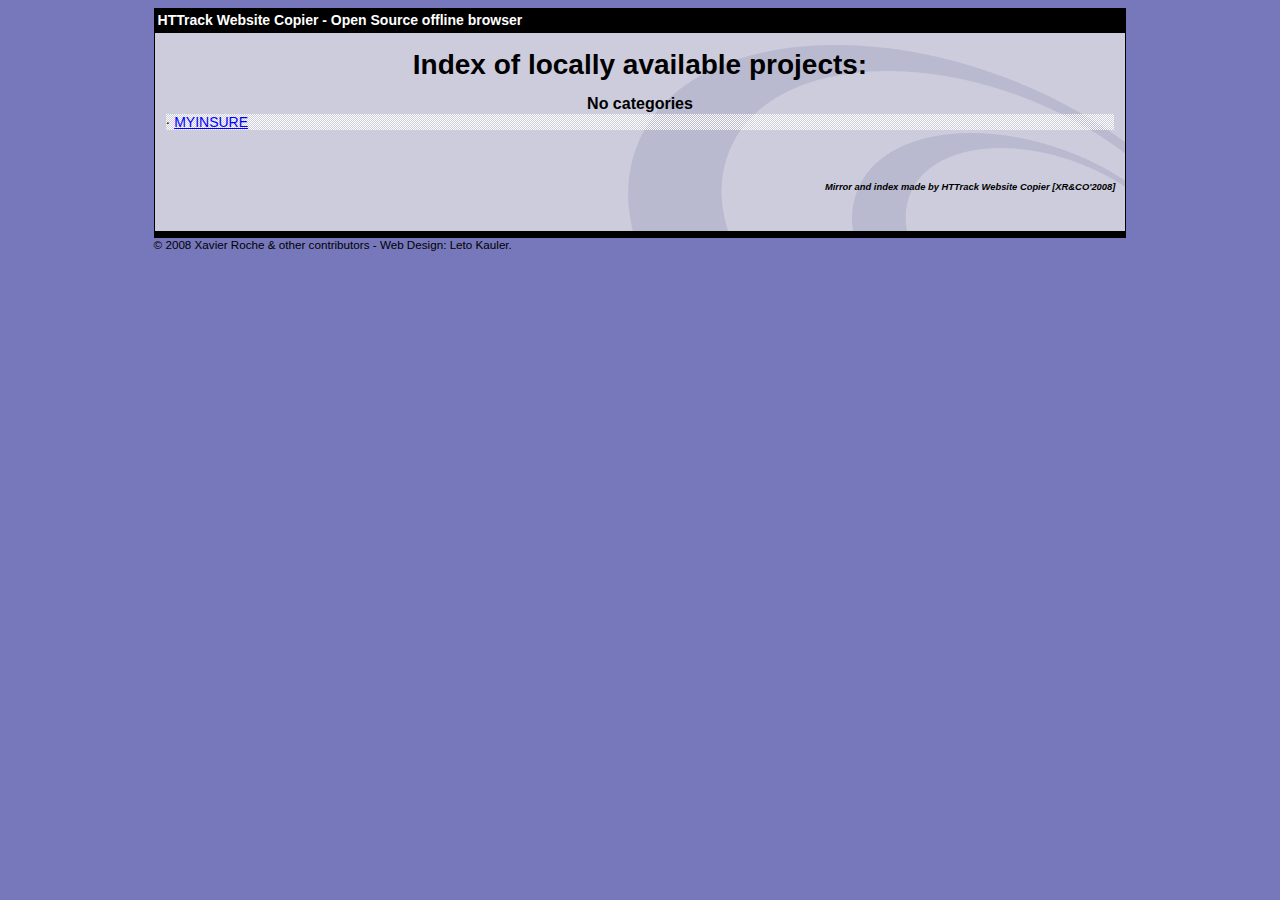
<file: My Web Sites/index.html>
<html xmlns="http://www.w3.org/1999/xhtml" lang="en">

<head>
	<meta http-equiv="Content-Type" content="text/html; charset=utf-8" />
	<meta name="description" content="HTTrack is an easy-to-use website mirror utility. It allows you to download a World Wide website from the Internet to a local directory,building recursively all structures, getting html, images, and other files from the server to your computer. Links are rebuiltrelatively so that you can freely browse to the local site (works with any browser). You can mirror several sites together so that you can jump from one toanother. You can, also, update an existing mirror site, or resume an interrupted download. The robot is fully configurable, with an integrated help" />
	<meta name="keywords" content="httrack, HTTRACK, HTTrack, winhttrack, WINHTTRACK, WinHTTrack, offline browser, web mirror utility, aspirateur web, surf offline, web capture, www mirror utility, browse offline, local  site builder, website mirroring, aspirateur www, internet grabber, capture de site web, internet tool, hors connexion, unix, dos, windows 95, windows 98, solaris, ibm580, AIX 4.0, HTS, HTGet, web aspirator, web aspirateur, libre, GPL, GNU, free software" />
	<title>List of available projects - HTTrack Website Copier</title>
	<!-- Mirror and index made by HTTrack Website Copier/3.49-2 [XR&CO'2014] -->

	<style type="text/css">
	<!--

body {
	margin: 0;  padding: 0;  margin-bottom: 15px;  margin-top: 8px;
	background: #77b;
}
body, td {
	font: 14px "Trebuchet MS", Verdana, Arial, Helvetica, sans-serif;
	}

#subTitle {
	background: #000;  color: #fff;  padding: 4px;  font-weight: bold; 
	}

#siteNavigation a, #siteNavigation .current {
	font-weight: bold;  color: #448;
	}
#siteNavigation a:link    { text-decoration: none; }
#siteNavigation a:visited { text-decoration: none; }

#siteNavigation .current { background-color: #ccd; }

#siteNavigation a:hover   { text-decoration: none;  background-color: #fff;  color: #000; }
#siteNavigation a:active  { text-decoration: none;  background-color: #ccc; }


a:link    { text-decoration: underline;  color: #00f; }
a:visited { text-decoration: underline;  color: #000; }
a:hover   { text-decoration: underline;  color: #c00; }
a:active  { text-decoration: underline; }

#pageContent {
	clear: both;
	border-bottom: 6px solid #000;
	padding: 10px;  padding-top: 20px;
	line-height: 1.65em;
	background-image: url(backblue.gif);
	background-repeat: no-repeat;
	background-position: top right;
	}

#pageContent, #siteNavigation {
	background-color: #ccd;
	}


.imgLeft  { float: left;   margin-right: 10px;  margin-bottom: 10px; }
.imgRight { float: right;  margin-left: 10px;   margin-bottom: 10px; }

hr { height: 1px;  color: #000;  background-color: #000;  margin-bottom: 15px; }

h1 { margin: 0;  font-weight: bold;  font-size: 2em; }
h2 { margin: 0;  font-weight: bold;  font-size: 1.6em; }
h3 { margin: 0;  font-weight: bold;  font-size: 1.3em; }
h4 { margin: 0;  font-weight: bold;  font-size: 1.18em; }

.blak { background-color: #000; }
.hide { display: none; }
.tableWidth { min-width: 400px; }

.tblRegular       { border-collapse: collapse; }
.tblRegular td    { padding: 6px;  background-image: url(fade.gif);  border: 2px solid #99c; }
.tblHeaderColor, .tblHeaderColor td { background: #99c; }
.tblNoBorder td   { border: 0; }


// -->
</style>

</head>

<body>
<table width="76%" border="0" align="center" cellspacing="0" cellpadding="3" class="tableWidth">
	<tr>
	<td id="subTitle">HTTrack Website Copier - Open Source offline browser</td>
	</tr>
</table>
<table width="76%" border="0" align="center" cellspacing="0" cellpadding="0" class="tableWidth">
<tr class="blak">
<td>
	<table width="100%" border="0" align="center" cellspacing="1" cellpadding="0">
	<tr>
	<td colspan="6"> 
		<table width="100%" border="0" align="center" cellspacing="0" cellpadding="10">
		<tr> 
		<td id="pageContent"> 
<!-- ==================== End prologue ==================== -->


<h1 ALIGN=Center>Index of locally available projects:</H1>
  <table border="0" width="100%" cellspacing="1" cellpadding="0">
		<TH>
		<BR/>
			No categories
		</TH>
		<TR>
		  <TD BACKGROUND="fade.gif">
                    &middot; <A HREF="MYINSURE/index.html">MYINSURE</A>
   		  </TD>
		</TR>
	</TABLE>
	<BR>
	<H6 ALIGN="RIGHT">
         <I>Mirror and index made by HTTrack Website Copier [XR&CO'2008]</I>
	</H6>
	<!-- Mirror and index made by HTTrack Website Copier/3.49-2 [XR&CO'2014] -->
	<!-- Thanks for using HTTrack Website Copier! -->

<!-- ==================== Start epilogue ==================== -->
		</td>
		</tr>
		</table>
	</td>
	</tr>
	</table>
</td>
</tr>
</table>

<table width="76%" border="0" align="center" valign="bottom" cellspacing="0" cellpadding="0">
	<tr>
	<td id="footer"><small>&copy; 2008 Xavier Roche & other contributors - Web Design: Leto Kauler.</small></td>
	</tr>
</table>

</body>

</html>
</file>
